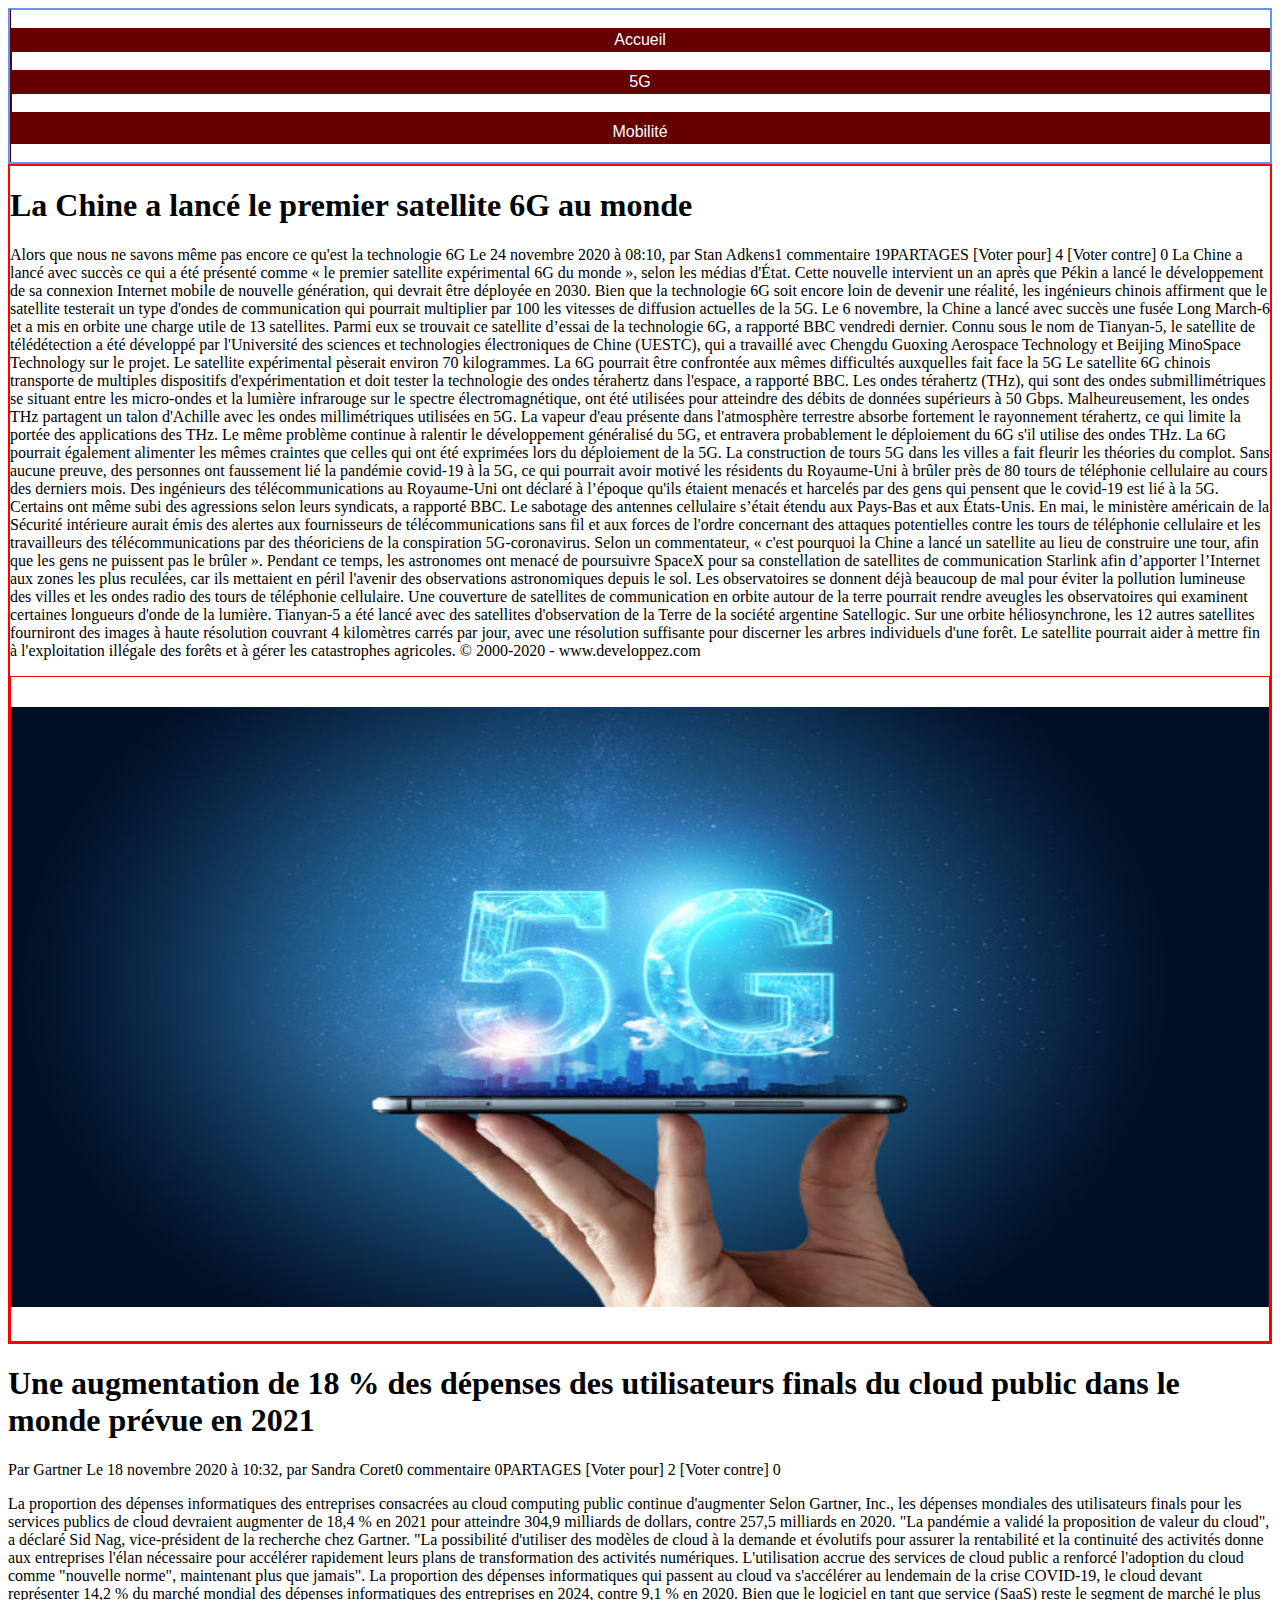
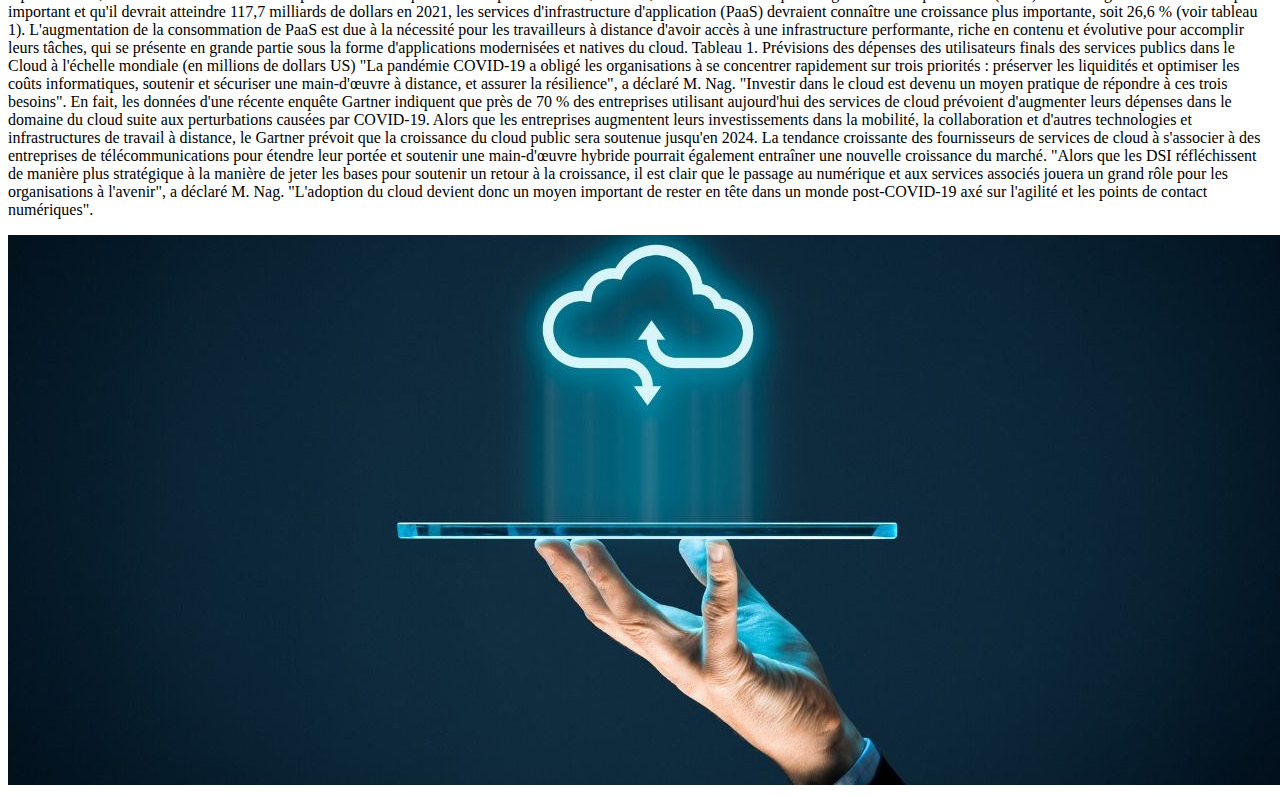
<file: index.html>
<!DOCTYPE html>
<html lang="fr">
<head>
    <meta charset="UTF-8">
    <meta name="viewport" content="width=device-width, initial-scale=1.0">
    <title>TP</title>
    <link rel="stylesheet" href="style.css">
</head>
<body>
    <body>
      <nav>
      <ul class="navigation">
        <li> <a href="index.html">Accueil</a>
        <li><a href="5G.html">5G</li>
          <li><a href="Mobilité.html" >Mobilité</a></li>
       
      </ul>
      </nav>
      <div class="content">  
        <div class="article1"> 
      <article>
    

        <h1>  La Chine a lancé le premier satellite 6G au monde</h1> 
       
        <p class="para1">Alors que nous ne savons même pas encore ce qu'est la technologie 6G
       Le 24 novembre 2020 à 08:10, par Stan Adkens1 commentaire
       
       19PARTAGES	
       [Voter pour] 4  	[Voter contre] 0 
       La Chine a lancé avec succès ce qui a été présenté comme « le premier satellite expérimental 6G du monde », selon les médias d'État. Cette nouvelle intervient un an après que Pékin a lancé le développement de sa connexion Internet mobile de nouvelle génération, qui devrait être déployée en 2030. Bien que la technologie 6G soit encore loin de devenir une réalité, les ingénieurs chinois affirment que le satellite testerait un type d'ondes de communication qui pourrait multiplier par 100 les vitesses de diffusion actuelles de la 5G.
       
       Le 6 novembre, la Chine a lancé avec succès une fusée Long March-6 et a mis en orbite une charge utile de 13 satellites. Parmi eux se trouvait ce satellite d’essai de la technologie 6G, a rapporté BBC vendredi dernier. Connu sous le nom de Tianyan-5, le satellite de télédétection a été développé par l'Université des sciences et technologies électroniques de Chine (UESTC), qui a travaillé avec Chengdu Guoxing Aerospace Technology et Beijing MinoSpace Technology sur le projet. Le satellite expérimental pèserait environ 70 kilogrammes.
       
       
       
       La 6G pourrait être confrontée aux mêmes difficultés auxquelles fait face la 5G
       
       Le satellite 6G chinois transporte de multiples dispositifs d'expérimentation et doit tester la technologie des ondes térahertz dans l'espace, a rapporté BBC. Les ondes térahertz (THz), qui sont des ondes submillimétriques se situant entre les micro-ondes et la lumière infrarouge sur le spectre électromagnétique, ont été utilisées pour atteindre des débits de données supérieurs à 50 Gbps.
       
       Malheureusement, les ondes THz partagent un talon d'Achille avec les ondes millimétriques utilisées en 5G. La vapeur d'eau présente dans l'atmosphère terrestre absorbe fortement le rayonnement térahertz, ce qui limite la portée des applications des THz. Le même problème continue à ralentir le développement généralisé du 5G, et entravera probablement le déploiement du 6G s'il utilise des ondes THz.
       
       La 6G pourrait également alimenter les mêmes craintes que celles qui ont été exprimées lors du déploiement de la 5G. La construction de tours 5G dans les villes a fait fleurir les théories du complot. Sans aucune preuve, des personnes ont faussement lié la pandémie covid-19 à la 5G, ce qui pourrait avoir motivé les résidents du Royaume-Uni à brûler près de 80 tours de téléphonie cellulaire au cours des derniers mois. Des ingénieurs des télécommunications au Royaume-Uni ont déclaré à l’époque qu'ils étaient menacés et harcelés par des gens qui pensent que le covid-19 est lié à la 5G. Certains ont même subi des agressions selon leurs syndicats, a rapporté BBC.
       
       Le sabotage des antennes cellulaire s’était étendu aux Pays-Bas et aux États-Unis. En mai, le ministère américain de la Sécurité intérieure aurait émis des alertes aux fournisseurs de télécommunications sans fil et aux forces de l'ordre concernant des attaques potentielles contre les tours de téléphonie cellulaire et les travailleurs des télécommunications par des théoriciens de la conspiration 5G-coronavirus.
       
       Selon un commentateur, « c'est pourquoi la Chine a lancé un satellite au lieu de construire une tour, afin que les gens ne puissent pas le brûler ».
       
       Pendant ce temps, les astronomes ont menacé de poursuivre SpaceX pour sa constellation de satellites de communication Starlink afin d’apporter l’Internet aux zones les plus reculées, car ils mettaient en péril l'avenir des observations astronomiques depuis le sol. Les observatoires se donnent déjà beaucoup de mal pour éviter la pollution lumineuse des villes et les ondes radio des tours de téléphonie cellulaire. Une couverture de satellites de communication en orbite autour de la terre pourrait rendre aveugles les observatoires qui examinent certaines longueurs d'onde de la lumière.
       
       Tianyan-5 a été lancé avec des satellites d'observation de la Terre de la société argentine Satellogic. Sur une orbite héliosynchrone, les 12 autres satellites fourniront des images à haute résolution couvrant 4 kilomètres carrés par jour, avec une résolution suffisante pour discerner les arbres individuels d'une forêt. Le satellite pourrait aider à mettre fin à l'exploitation illégale des forêts et à gérer les catastrophes agricoles.
       
       
       
       © 2000-2020 - www.developpez.com</p> 
         
       <div class="art1"  >
        <img class="img-article1" src="img/5g.jpg" alt="">
      </div>
     


           </article>
          </div>
           
         
         
          <div class="art2"></div>
           <article>
           
           
       <h1> Une augmentation de 18 % des dépenses des utilisateurs finals du cloud public dans le monde prévue en 2021</h1>
       Par Gartner
       Le 18 novembre 2020 à 10:32, par Sandra Coret0 commentaire
       
       0PARTAGES	
       [Voter pour] 2  	[Voter contre] 0 
       <p class="para2"> La proportion des dépenses informatiques des entreprises consacrées au cloud computing public continue d'augmenter
       
       Selon Gartner, Inc., les dépenses mondiales des utilisateurs finals pour les services publics de cloud devraient augmenter de 18,4 % en 2021 pour atteindre 304,9 milliards de dollars, contre 257,5 milliards en 2020.
       
       "La pandémie a validé la proposition de valeur du cloud", a déclaré Sid Nag, vice-président de la recherche chez Gartner. "La possibilité d'utiliser des modèles de cloud à la demande et évolutifs pour assurer la rentabilité et la continuité des activités donne aux entreprises l'élan nécessaire pour accélérer rapidement leurs plans de transformation des activités numériques. L'utilisation accrue des services de cloud public a renforcé l'adoption du cloud comme "nouvelle norme", maintenant plus que jamais".
       
       La proportion des dépenses informatiques qui passent au cloud va s'accélérer au lendemain de la crise COVID-19, le cloud devant représenter 14,2 % du marché mondial des dépenses informatiques des entreprises en 2024, contre 9,1 % en 2020.
       
       Bien que le logiciel en tant que service (SaaS) reste le segment de marché le plus important et qu'il devrait atteindre 117,7 milliards de dollars en 2021, les services d'infrastructure d'application (PaaS) devraient connaître une croissance plus importante, soit 26,6 % (voir tableau 1). L'augmentation de la consommation de PaaS est due à la nécessité pour les travailleurs à distance d'avoir accès à une infrastructure performante, riche en contenu et évolutive pour accomplir leurs tâches, qui se présente en grande partie sous la forme d'applications modernisées et natives du cloud.
       
       Tableau 1. Prévisions des dépenses des utilisateurs finals des services publics dans le Cloud à l'échelle mondiale (en millions de dollars US)
       
       
       "La pandémie COVID-19 a obligé les organisations à se concentrer rapidement sur trois priorités : préserver les liquidités et optimiser les coûts informatiques, soutenir et sécuriser une main-d'œuvre à distance, et assurer la résilience", a déclaré M. Nag. "Investir dans le cloud est devenu un moyen pratique de répondre à ces trois besoins".
       
       En fait, les données d'une récente enquête Gartner indiquent que près de 70 % des entreprises utilisant aujourd'hui des services de cloud prévoient d'augmenter leurs dépenses dans le domaine du cloud suite aux perturbations causées par COVID-19.
       
       Alors que les entreprises augmentent leurs investissements dans la mobilité, la collaboration et d'autres technologies et infrastructures de travail à distance, le Gartner prévoit que la croissance du cloud public sera soutenue jusqu'en 2024. La tendance croissante des fournisseurs de services de cloud à s'associer à des entreprises de télécommunications pour étendre leur portée et soutenir une main-d'œuvre hybride pourrait également entraîner une nouvelle croissance du marché.
       
       "Alors que les DSI réfléchissent de manière plus stratégique à la manière de jeter les bases pour soutenir un retour à la croissance, il est clair que le passage au numérique et aux services associés jouera un grand rôle pour les organisations à l'avenir", a déclaré M. Nag. "L'adoption du cloud devient donc un moyen important de rester en tête dans un monde post-COVID-19 axé sur l'agilité et les points de contact numériques".
       </p>
       <div class="img-article2"  >
         <img class="img-article2"  src="img/CLOUD.jpg" alt="">
       </div>
      </div>
           </article>
          </div>
</body>
</html>
</file>
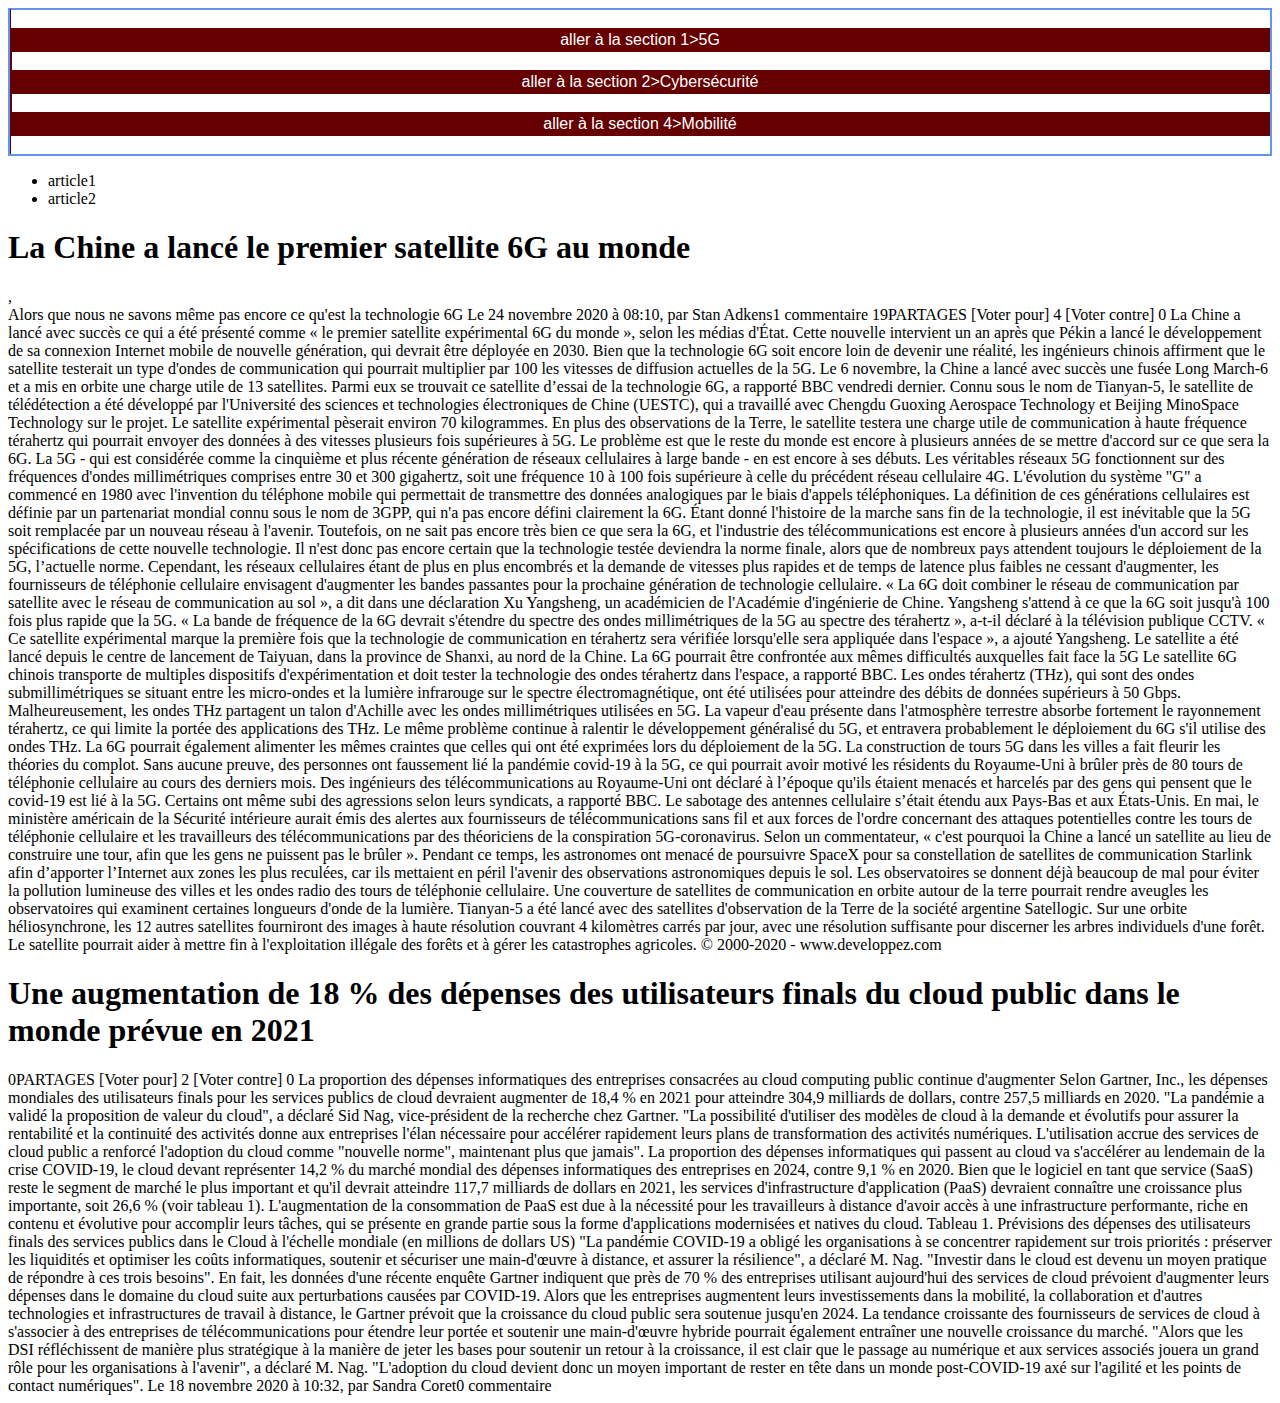
<file: 5G.html>
<!DOCTYPE html>
<html lang="en">
<head>
    <meta charset="UTF-8">
    <meta name="viewport" content="width=device-width, initial-scale=1.0">
    <title>Document</title>
    <link rel="stylesheet" href="style.css">
</head>
<body>
    <nav>
        <ul class="navigation">
          <li> <a href="index.html">aller à la section 1>5G</a>
          <li><a href="5G.html"> aller à la section 2>Cybersécurité</a></li>
            <li><a href="Mobilité.html" >aller à la section 4>Mobilité</a></li>
         
        </ul>
        </nav>
<ul>
    <li>article1</li>
    <li>article2</li>

</ul>
    
    <h1>  La Chine a lancé le premier satellite 6G au monde</h1>,
  
    <article>
    

Alors que nous ne savons même pas encore ce qu'est la technologie 6G
Le 24 novembre 2020 à 08:10, par Stan Adkens1 commentaire

19PARTAGES	
[Voter pour] 4  	[Voter contre] 0 
La Chine a lancé avec succès ce qui a été présenté comme « le premier satellite expérimental 6G du monde », selon les médias d'État. Cette nouvelle intervient un an après que Pékin a lancé le développement de sa connexion Internet mobile de nouvelle génération, qui devrait être déployée en 2030. Bien que la technologie 6G soit encore loin de devenir une réalité, les ingénieurs chinois affirment que le satellite testerait un type d'ondes de communication qui pourrait multiplier par 100 les vitesses de diffusion actuelles de la 5G.

Le 6 novembre, la Chine a lancé avec succès une fusée Long March-6 et a mis en orbite une charge utile de 13 satellites. Parmi eux se trouvait ce satellite d’essai de la technologie 6G, a rapporté BBC vendredi dernier. Connu sous le nom de Tianyan-5, le satellite de télédétection a été développé par l'Université des sciences et technologies électroniques de Chine (UESTC), qui a travaillé avec Chengdu Guoxing Aerospace Technology et Beijing MinoSpace Technology sur le projet. Le satellite expérimental pèserait environ 70 kilogrammes.


En plus des observations de la Terre, le satellite testera une charge utile de communication à haute fréquence térahertz qui pourrait envoyer des données à des vitesses plusieurs fois supérieures à 5G. Le problème est que le reste du monde est encore à plusieurs années de se mettre d'accord sur ce que sera la 6G.

La 5G - qui est considérée comme la cinquième et plus récente génération de réseaux cellulaires à large bande - en est encore à ses débuts. Les véritables réseaux 5G fonctionnent sur des fréquences d'ondes millimétriques comprises entre 30 et 300 gigahertz, soit une fréquence 10 à 100 fois supérieure à celle du précédent réseau cellulaire 4G.

L'évolution du système "G" a commencé en 1980 avec l'invention du téléphone mobile qui permettait de transmettre des données analogiques par le biais d'appels téléphoniques. La définition de ces générations cellulaires est définie par un partenariat mondial connu sous le nom de 3GPP, qui n'a pas encore défini clairement la 6G. Étant donné l'histoire de la marche sans fin de la technologie, il est inévitable que la 5G soit remplacée par un nouveau réseau à l'avenir.

Toutefois, on ne sait pas encore très bien ce que sera la 6G, et l'industrie des télécommunications est encore à plusieurs années d'un accord sur les spécifications de cette nouvelle technologie. Il n'est donc pas encore certain que la technologie testée deviendra la norme finale, alors que de nombreux pays attendent toujours le déploiement de la 5G, l’actuelle norme.

Cependant, les réseaux cellulaires étant de plus en plus encombrés et la demande de vitesses plus rapides et de temps de latence plus faibles ne cessant d'augmenter, les fournisseurs de téléphonie cellulaire envisagent d'augmenter les bandes passantes pour la prochaine génération de technologie cellulaire.

« La 6G doit combiner le réseau de communication par satellite avec le réseau de communication au sol », a dit dans une déclaration Xu Yangsheng, un académicien de l'Académie d'ingénierie de Chine. Yangsheng s'attend à ce que la 6G soit jusqu'à 100 fois plus rapide que la 5G. « La bande de fréquence de la 6G devrait s'étendre du spectre des ondes millimétriques de la 5G au spectre des térahertz », a-t-il déclaré à la télévision publique CCTV.

« Ce satellite expérimental marque la première fois que la technologie de communication en térahertz sera vérifiée lorsqu'elle sera appliquée dans l'espace », a ajouté Yangsheng. Le satellite a été lancé depuis le centre de lancement de Taiyuan, dans la province de Shanxi, au nord de la Chine.


La 6G pourrait être confrontée aux mêmes difficultés auxquelles fait face la 5G

Le satellite 6G chinois transporte de multiples dispositifs d'expérimentation et doit tester la technologie des ondes térahertz dans l'espace, a rapporté BBC. Les ondes térahertz (THz), qui sont des ondes submillimétriques se situant entre les micro-ondes et la lumière infrarouge sur le spectre électromagnétique, ont été utilisées pour atteindre des débits de données supérieurs à 50 Gbps.

Malheureusement, les ondes THz partagent un talon d'Achille avec les ondes millimétriques utilisées en 5G. La vapeur d'eau présente dans l'atmosphère terrestre absorbe fortement le rayonnement térahertz, ce qui limite la portée des applications des THz. Le même problème continue à ralentir le développement généralisé du 5G, et entravera probablement le déploiement du 6G s'il utilise des ondes THz.

La 6G pourrait également alimenter les mêmes craintes que celles qui ont été exprimées lors du déploiement de la 5G. La construction de tours 5G dans les villes a fait fleurir les théories du complot. Sans aucune preuve, des personnes ont faussement lié la pandémie covid-19 à la 5G, ce qui pourrait avoir motivé les résidents du Royaume-Uni à brûler près de 80 tours de téléphonie cellulaire au cours des derniers mois. Des ingénieurs des télécommunications au Royaume-Uni ont déclaré à l’époque qu'ils étaient menacés et harcelés par des gens qui pensent que le covid-19 est lié à la 5G. Certains ont même subi des agressions selon leurs syndicats, a rapporté BBC.

Le sabotage des antennes cellulaire s’était étendu aux Pays-Bas et aux États-Unis. En mai, le ministère américain de la Sécurité intérieure aurait émis des alertes aux fournisseurs de télécommunications sans fil et aux forces de l'ordre concernant des attaques potentielles contre les tours de téléphonie cellulaire et les travailleurs des télécommunications par des théoriciens de la conspiration 5G-coronavirus.

Selon un commentateur, « c'est pourquoi la Chine a lancé un satellite au lieu de construire une tour, afin que les gens ne puissent pas le brûler ».

Pendant ce temps, les astronomes ont menacé de poursuivre SpaceX pour sa constellation de satellites de communication Starlink afin d’apporter l’Internet aux zones les plus reculées, car ils mettaient en péril l'avenir des observations astronomiques depuis le sol. Les observatoires se donnent déjà beaucoup de mal pour éviter la pollution lumineuse des villes et les ondes radio des tours de téléphonie cellulaire. Une couverture de satellites de communication en orbite autour de la terre pourrait rendre aveugles les observatoires qui examinent certaines longueurs d'onde de la lumière.

Tianyan-5 a été lancé avec des satellites d'observation de la Terre de la société argentine Satellogic. Sur une orbite héliosynchrone, les 12 autres satellites fourniront des images à haute résolution couvrant 4 kilomètres carrés par jour, avec une résolution suffisante pour discerner les arbres individuels d'une forêt. Le satellite pourrait aider à mettre fin à l'exploitation illégale des forêts et à gérer les catastrophes agricoles.



© 2000-2020 - www.developpez.com
    
    </article>
    <article id="article2">
    
    
<h1>Une augmentation de 18 % des dépenses des utilisateurs finals du cloud public dans le monde prévue en 2021</h1>


0PARTAGES	
[Voter pour] 2  	[Voter contre] 0 
La proportion des dépenses informatiques des entreprises consacrées au cloud computing public continue d'augmenter

Selon Gartner, Inc., les dépenses mondiales des utilisateurs finals pour les services publics de cloud devraient augmenter de 18,4 % en 2021 pour atteindre 304,9 milliards de dollars, contre 257,5 milliards en 2020.

"La pandémie a validé la proposition de valeur du cloud", a déclaré Sid Nag, vice-président de la recherche chez Gartner. "La possibilité d'utiliser des modèles de cloud à la demande et évolutifs pour assurer la rentabilité et la continuité des activités donne aux entreprises l'élan nécessaire pour accélérer rapidement leurs plans de transformation des activités numériques. L'utilisation accrue des services de cloud public a renforcé l'adoption du cloud comme "nouvelle norme", maintenant plus que jamais".

La proportion des dépenses informatiques qui passent au cloud va s'accélérer au lendemain de la crise COVID-19, le cloud devant représenter 14,2 % du marché mondial des dépenses informatiques des entreprises en 2024, contre 9,1 % en 2020.

Bien que le logiciel en tant que service (SaaS) reste le segment de marché le plus important et qu'il devrait atteindre 117,7 milliards de dollars en 2021, les services d'infrastructure d'application (PaaS) devraient connaître une croissance plus importante, soit 26,6 % (voir tableau 1). L'augmentation de la consommation de PaaS est due à la nécessité pour les travailleurs à distance d'avoir accès à une infrastructure performante, riche en contenu et évolutive pour accomplir leurs tâches, qui se présente en grande partie sous la forme d'applications modernisées et natives du cloud.

Tableau 1. Prévisions des dépenses des utilisateurs finals des services publics dans le Cloud à l'échelle mondiale (en millions de dollars US)


"La pandémie COVID-19 a obligé les organisations à se concentrer rapidement sur trois priorités : préserver les liquidités et optimiser les coûts informatiques, soutenir et sécuriser une main-d'œuvre à distance, et assurer la résilience", a déclaré M. Nag. "Investir dans le cloud est devenu un moyen pratique de répondre à ces trois besoins".

En fait, les données d'une récente enquête Gartner indiquent que près de 70 % des entreprises utilisant aujourd'hui des services de cloud prévoient d'augmenter leurs dépenses dans le domaine du cloud suite aux perturbations causées par COVID-19.

Alors que les entreprises augmentent leurs investissements dans la mobilité, la collaboration et d'autres technologies et infrastructures de travail à distance, le Gartner prévoit que la croissance du cloud public sera soutenue jusqu'en 2024. La tendance croissante des fournisseurs de services de cloud à s'associer à des entreprises de télécommunications pour étendre leur portée et soutenir une main-d'œuvre hybride pourrait également entraîner une nouvelle croissance du marché.

"Alors que les DSI réfléchissent de manière plus stratégique à la manière de jeter les bases pour soutenir un retour à la croissance, il est clair que le passage au numérique et aux services associés jouera un grand rôle pour les organisations à l'avenir", a déclaré M. Nag. "L'adoption du cloud devient donc un moyen important de rester en tête dans un monde post-COVID-19 axé sur l'agilité et les points de contact numériques".

Le 18 novembre 2020 à 10:32, par Sandra Coret0 commentaire

    </article>
</body>
</html>
</file>
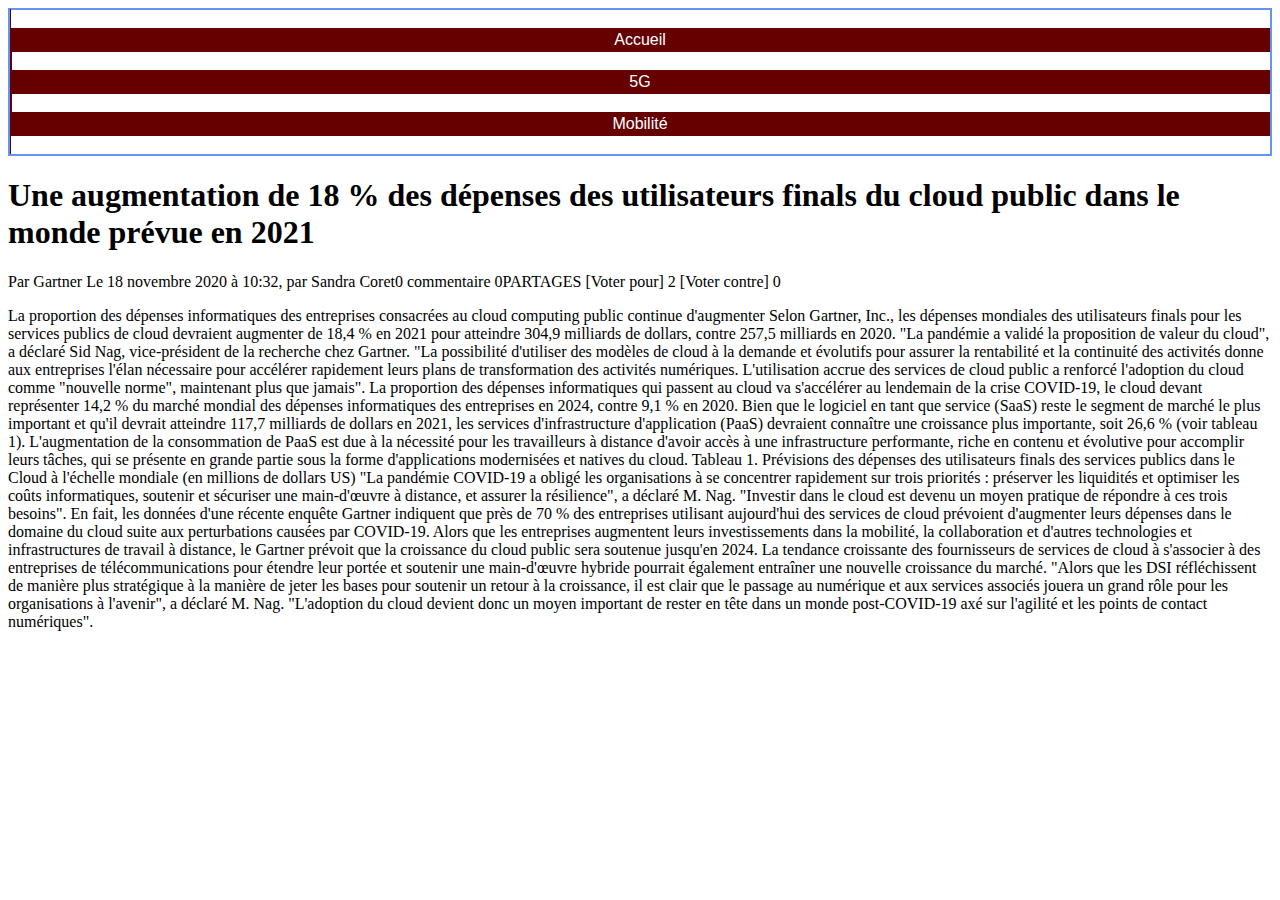
<file: Mobilité.html>
<!DOCTYPE html>
<html lang="en">
<head>
    <meta charset="UTF-8">
    <meta name="viewport" content="width=device-width, initial-scale=1.0">
    <title>Document</title>
    <link rel="stylesheet" href="style.css">
</head>
<body>
    <nav>
        <ul class="navigation">
          <li> <a href="index.html">Accueil</a>
          <li><a href="5G.html"> 5G</a></li>
            <li><a href="Mobilité.html" >Mobilité</a></li>
         
        </ul>
        </nav>
        <article>
    
    
            <h1> Une augmentation de 18 % des dépenses des utilisateurs finals du cloud public dans le monde prévue en 2021</h1>
            Par Gartner
            Le 18 novembre 2020 à 10:32, par Sandra Coret0 commentaire
            
            0PARTAGES	
            [Voter pour] 2  	[Voter contre] 0 
            <p> La proportion des dépenses informatiques des entreprises consacrées au cloud computing public continue d'augmenter
            
            Selon Gartner, Inc., les dépenses mondiales des utilisateurs finals pour les services publics de cloud devraient augmenter de 18,4 % en 2021 pour atteindre 304,9 milliards de dollars, contre 257,5 milliards en 2020.
            
            "La pandémie a validé la proposition de valeur du cloud", a déclaré Sid Nag, vice-président de la recherche chez Gartner. "La possibilité d'utiliser des modèles de cloud à la demande et évolutifs pour assurer la rentabilité et la continuité des activités donne aux entreprises l'élan nécessaire pour accélérer rapidement leurs plans de transformation des activités numériques. L'utilisation accrue des services de cloud public a renforcé l'adoption du cloud comme "nouvelle norme", maintenant plus que jamais".
            
            La proportion des dépenses informatiques qui passent au cloud va s'accélérer au lendemain de la crise COVID-19, le cloud devant représenter 14,2 % du marché mondial des dépenses informatiques des entreprises en 2024, contre 9,1 % en 2020.
            
            Bien que le logiciel en tant que service (SaaS) reste le segment de marché le plus important et qu'il devrait atteindre 117,7 milliards de dollars en 2021, les services d'infrastructure d'application (PaaS) devraient connaître une croissance plus importante, soit 26,6 % (voir tableau 1). L'augmentation de la consommation de PaaS est due à la nécessité pour les travailleurs à distance d'avoir accès à une infrastructure performante, riche en contenu et évolutive pour accomplir leurs tâches, qui se présente en grande partie sous la forme d'applications modernisées et natives du cloud.
            
            Tableau 1. Prévisions des dépenses des utilisateurs finals des services publics dans le Cloud à l'échelle mondiale (en millions de dollars US)
            
            
            "La pandémie COVID-19 a obligé les organisations à se concentrer rapidement sur trois priorités : préserver les liquidités et optimiser les coûts informatiques, soutenir et sécuriser une main-d'œuvre à distance, et assurer la résilience", a déclaré M. Nag. "Investir dans le cloud est devenu un moyen pratique de répondre à ces trois besoins".
            
            En fait, les données d'une récente enquête Gartner indiquent que près de 70 % des entreprises utilisant aujourd'hui des services de cloud prévoient d'augmenter leurs dépenses dans le domaine du cloud suite aux perturbations causées par COVID-19.
            
            Alors que les entreprises augmentent leurs investissements dans la mobilité, la collaboration et d'autres technologies et infrastructures de travail à distance, le Gartner prévoit que la croissance du cloud public sera soutenue jusqu'en 2024. La tendance croissante des fournisseurs de services de cloud à s'associer à des entreprises de télécommunications pour étendre leur portée et soutenir une main-d'œuvre hybride pourrait également entraîner une nouvelle croissance du marché.
            
            "Alors que les DSI réfléchissent de manière plus stratégique à la manière de jeter les bases pour soutenir un retour à la croissance, il est clair que le passage au numérique et aux services associés jouera un grand rôle pour les organisations à l'avenir", a déclaré M. Nag. "L'adoption du cloud devient donc un moyen important de rester en tête dans un monde post-COVID-19 axé sur l'agilité et les points de contact numériques".
            </p>
            
                </article>
</body>
</html>
</file>
<file: style.css>
.navigation {
  border: solid 2px cornflowerblue;
    width: 100%x;
    list-style: none;
    margin: 0;
    padding: 0;
  }

  .navigation li {
    
    background: rgb(44, 36, 36) ;
    color: #fff ;
    border: 1px solid #600 ;
    margin-bottom: 1px ;
  }
  .navigation li a {
    
    display: block ;
    background: #600 ;
    color: #fff ;
    font: 1em "Trebuchet MS",Arial,sans-serif ;
    line-height: 1em ;
    text-align: center ;
    text-decoration: none ;
    padding: 4px 0 ;
  }

.navigation li a:hover, .navigation li a:focus, .navigation li a:active {
    background: #900 ;
    text-decoration: underline ;
  }
  .navigation li {
    display: inline;
  }
  .article1{
    display: flex;
    border: solid 2px red;
  }
  .article{
    width: 100%;
    border:solid 1px red;
    
  }
  .art1{
    border: red 1px solid;    
    
  }
 .img-article1{
   width: 100%;
   height: 600px;
   padding: 30px 0px ;
 }
</file>
